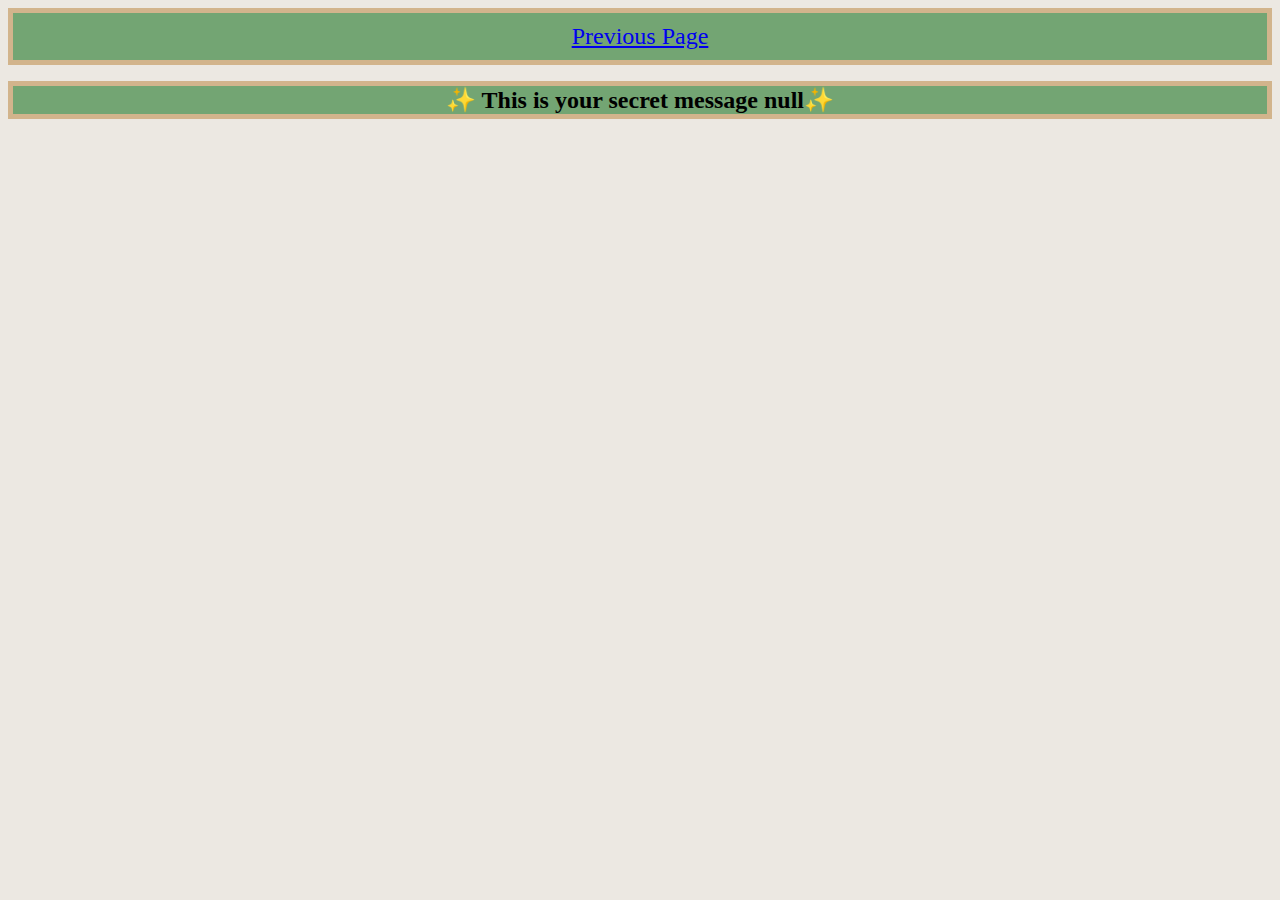
<file: new.html>
<!DOCTYPE html>
<html lang="en">

<head>
    <meta charset="UTF-8">
    <meta http-equiv="X-UA-Compatible" content="IE=edge">
    <meta name="viewport" content="width=device-width, initial-scale=1.0">
    <title>Document</title>
    <link rel="stylesheet" href="./assets/new.css">
</head>

<body>
    <section id="secret">
        <a href="./index.html" onclick="javascript: window.close();">Previous Page</a>
    <script src="./assets/new.js"></script>
    </section>
</body>

</html>
</file>
<file: assets/new.css>
*{
    text-align: center;
    font-size: 24px;
}

body{
    background-color: rgb(236, 232, 226);
}

section { 
    background-color: rgb(115, 165, 115);
    border: solid tan 5px;
    padding: 10px;
}
</file>
